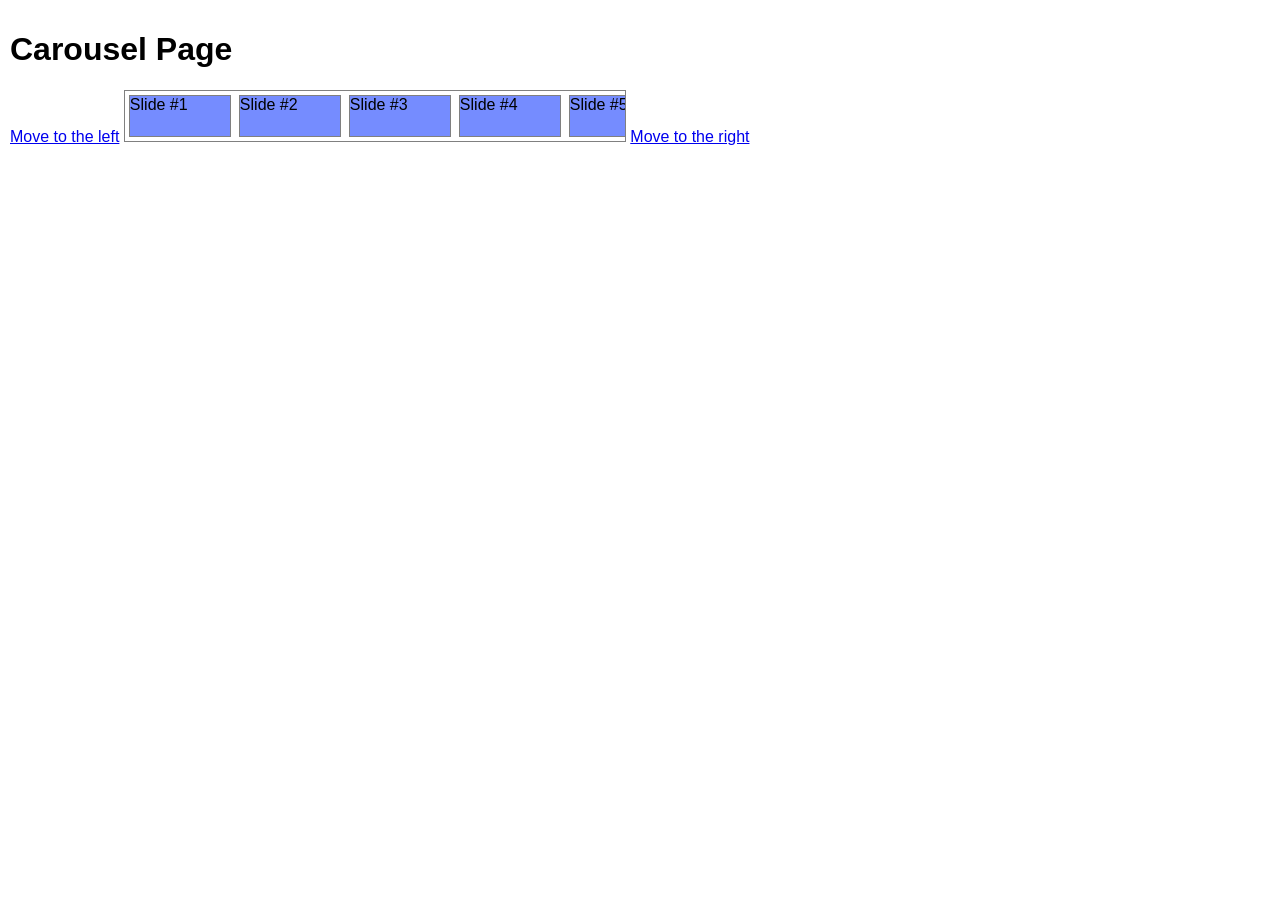
<file: index.html>
<!DOCTYPE html>
<html lang="en">
<head>
    <meta charset="utf-8">
    <meta name="viewport" content="width=device-width, initial-scale=1.0">
    <title>Carousel Page</title>

    <link rel="stylesheet" href="css/vendor/normalize.css">
    <link rel="stylesheet" href="css/common.css">
    <link rel="stylesheet" href="css/carousel.css">

    <script src="js/common.js"></script>
    <script src="js/vendor/require.js" data-main="pages/initCarouselPage" async></script>
</head>
<body> <!-- body content here -->

<h1>Carousel Page</h1>

<div class="carousel" tabindex="0">
    <a class="carousel__arrow-left carousel__arrow" href="#" tabindex="-1">Move to the left</a>
    <div class="carousel__bounds">
        <ul class="carousel__items">
            <li class="carousel__item">Slide #1</li>
            <li class="carousel__item">Slide #2</li>
            <li class="carousel__item">Slide #3</li>
            <li class="carousel__item">Slide #4</li>
            <li class="carousel__item">Slide #5</li>
            <li class="carousel__item">Slide #6</li>
            <li class="carousel__item">Slide #7</li>
            <li class="carousel__item">Slide #8</li>
            <li class="carousel__item">Slide #9</li>
            <li class="carousel__item">Slide #10</li>
        </ul>
    </div>
    <a class="carousel__arrow-right carousel__arrow" href="#" tabindex="-1">Move to the right</a>
</div>

</body>
</html>
</file>
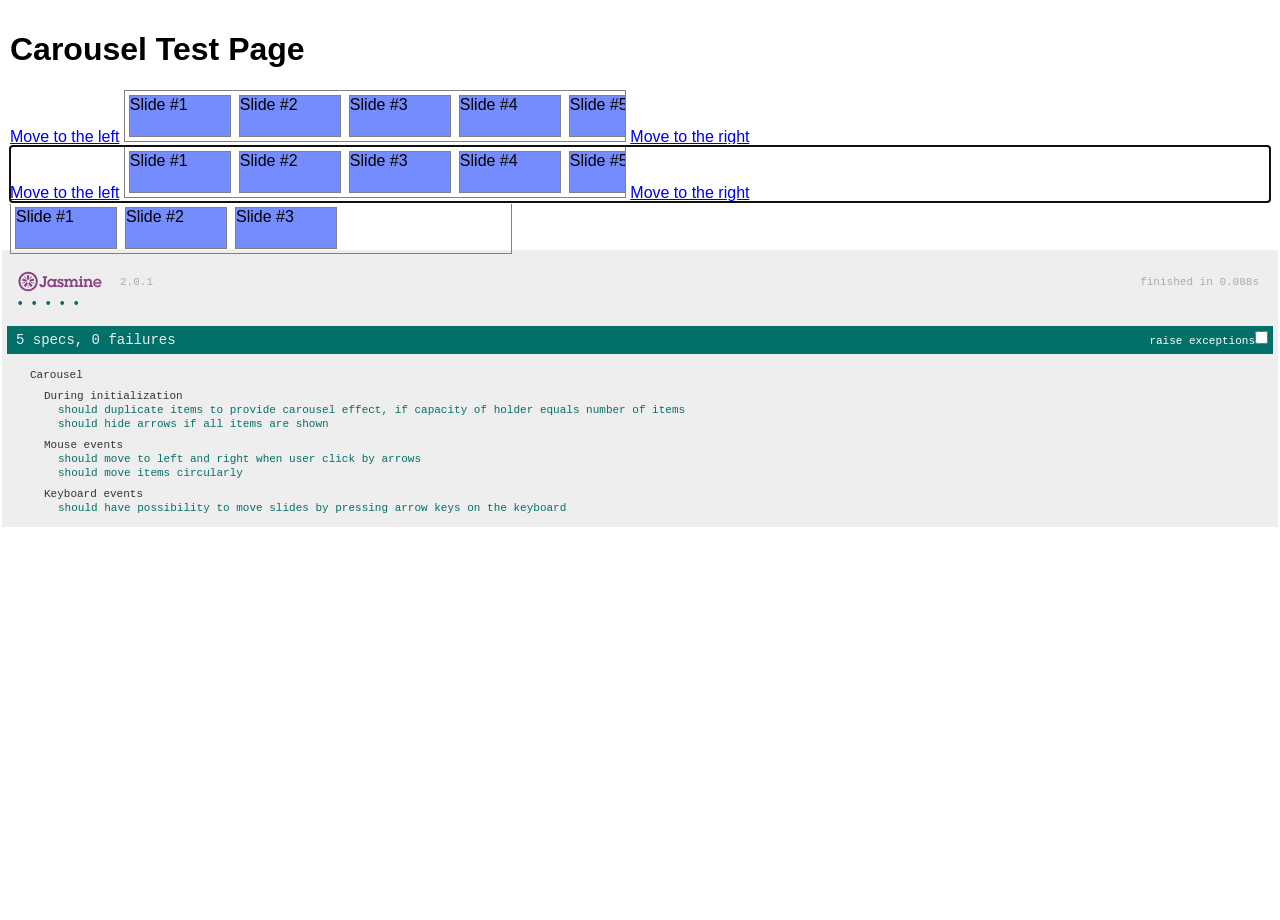
<file: carousel_tests.html>
<!DOCTYPE html>
<html lang="en">
<head>
    <meta charset="utf-8">
    <meta name="viewport" content="width=device-width, initial-scale=1.0">
    <title>Carousel Test Page</title>

    <link rel="stylesheet" href="css/vendor/normalize.css">
    <link rel="stylesheet" href="css/common.css">
    <link rel="stylesheet" href="css/carousel.css">
    <link rel="stylesheet" href="css/vendor/jasmine.css">

    <script src="js/common.js"></script>
    <script src="js/vendor/require.js" data-main="pages/CarouselTestPage" async></script>
</head>
<body> <!-- body content here -->

<h1>Carousel Test Page</h1>

<div class="carousel" tabindex="0">
    <a class="carousel__arrow-left carousel__arrow" href="#" tabindex="-1">Move to the left</a>
    <div class="carousel__bounds">
        <ul class="carousel__items">
            <li class="carousel__item">Slide #1</li>
            <li class="carousel__item">Slide #2</li>
            <li class="carousel__item">Slide #3</li>
            <li class="carousel__item">Slide #4</li>
            <li class="carousel__item">Slide #5</li>
        </ul>
    </div>
    <a class="carousel__arrow-right carousel__arrow" href="#" tabindex="-1">Move to the right</a>
</div>

<div class="carousel" tabindex="0">
    <a class="carousel__arrow-left carousel__arrow" href="#" tabindex="-1">Move to the left</a>
    <div class="carousel__bounds">
        <ul class="carousel__items">
            <li class="carousel__item">Slide #1</li>
            <li class="carousel__item">Slide #2</li>
            <li class="carousel__item">Slide #3</li>
            <li class="carousel__item">Slide #4</li>
            <li class="carousel__item">Slide #5</li>
            <li class="carousel__item">Slide #6</li>
            <li class="carousel__item">Slide #7</li>
            <li class="carousel__item">Slide #8</li>
            <li class="carousel__item">Slide #9</li>
            <li class="carousel__item">Slide #10</li>
        </ul>
    </div>
    <a class="carousel__arrow-right carousel__arrow" href="#" tabindex="-1">Move to the right</a>
</div>

<div class="carousel" tabindex="0">
    <a class="carousel__arrow-left carousel__arrow" href="#" tabindex="-1">Move to the left</a>
    <div class="carousel__bounds">
        <ul class="carousel__items">
            <li class="carousel__item">Slide #1</li>
            <li class="carousel__item">Slide #2</li>
            <li class="carousel__item">Slide #3</li>
        </ul>
    </div>
    <a class="carousel__arrow-right carousel__arrow" href="#" tabindex="-1">Move to the right</a>
</div>

</body>
</html>
</file>
<file: css/common.css>
html {
    height: 100%;
}

body {
    height: 100%;
    padding: 10px;
}
</file>
<file: css/carousel.css>
.carousel__bounds {
    display: inline-block;
    border: 1px solid gray;
    height: 50px;
    overflow: hidden;
    width: 500px;
}

.carousel__items {
    list-style: none;
    padding: 0;
    margin: 0;
    position: relative;
    width: 1000px;
}

.carousel__item {
    display: block;
    float: left;
    width: 100px;
    height: 40px;
    background-color: #758cff;
    outline: 1px solid gray;
    margin: 5px;
}
</file>
<file: css/vendor/jasmine.css>
body { overflow-y: scroll; }

.jasmine_html-reporter { background-color: #eeeeee; padding: 5px; margin: -8px; font-size: 11px; font-family: Monaco, "Lucida Console", monospace; line-height: 14px; color: #333333; }
.jasmine_html-reporter a { text-decoration: none; }
.jasmine_html-reporter a:hover { text-decoration: underline; }
.jasmine_html-reporter p, .jasmine_html-reporter h1, .jasmine_html-reporter h2, .jasmine_html-reporter h3, .jasmine_html-reporter h4, .jasmine_html-reporter h5, .jasmine_html-reporter h6 { margin: 0; line-height: 14px; }
.jasmine_html-reporter .banner, .jasmine_html-reporter .symbol-summary, .jasmine_html-reporter .summary, .jasmine_html-reporter .result-message, .jasmine_html-reporter .spec .description, .jasmine_html-reporter .spec-detail .description, .jasmine_html-reporter .alert .bar, .jasmine_html-reporter .stack-trace { padding-left: 9px; padding-right: 9px; }
.jasmine_html-reporter .banner { position: relative; }
.jasmine_html-reporter .banner .title { background: url('[data-uri]') no-repeat; background: url('[data-uri]') no-repeat, none; -webkit-background-size: 100%; -moz-background-size: 100%; -o-background-size: 100%; background-size: 100%; display: block; float: left; width: 90px; height: 25px; }
.jasmine_html-reporter .banner .version { margin-left: 14px; position: relative; top: 6px; }
.jasmine_html-reporter .banner .duration { position: absolute; right: 14px; top: 6px; }
.jasmine_html-reporter #jasmine_content { position: fixed; right: 100%; }
.jasmine_html-reporter .version { color: #aaaaaa; }
.jasmine_html-reporter .banner { margin-top: 14px; }
.jasmine_html-reporter .duration { color: #aaaaaa; float: right; }
.jasmine_html-reporter .symbol-summary { overflow: hidden; *zoom: 1; margin: 14px 0; }
.jasmine_html-reporter .symbol-summary li { display: inline-block; height: 8px; width: 14px; font-size: 16px; }
.jasmine_html-reporter .symbol-summary li.passed { font-size: 14px; }
.jasmine_html-reporter .symbol-summary li.passed:before { color: #007069; content: "\02022"; }
.jasmine_html-reporter .symbol-summary li.failed { line-height: 9px; }
.jasmine_html-reporter .symbol-summary li.failed:before { color: #ca3a11; content: "\d7"; font-weight: bold; margin-left: -1px; }
.jasmine_html-reporter .symbol-summary li.disabled { font-size: 14px; }
.jasmine_html-reporter .symbol-summary li.disabled:before { color: #bababa; content: "\02022"; }
.jasmine_html-reporter .symbol-summary li.pending { line-height: 17px; }
.jasmine_html-reporter .symbol-summary li.pending:before { color: #ba9d37; content: "*"; }
.jasmine_html-reporter .exceptions { color: #fff; float: right; margin-top: 5px; margin-right: 5px; }
.jasmine_html-reporter .bar { line-height: 28px; font-size: 14px; display: block; color: #eee; }
.jasmine_html-reporter .bar.failed { background-color: #ca3a11; }
.jasmine_html-reporter .bar.passed { background-color: #007069; }
.jasmine_html-reporter .bar.skipped { background-color: #bababa; }
.jasmine_html-reporter .bar.menu { background-color: #fff; color: #aaaaaa; }
.jasmine_html-reporter .bar.menu a { color: #333333; }
.jasmine_html-reporter .bar a { color: white; }
.jasmine_html-reporter.spec-list .bar.menu.failure-list, .jasmine_html-reporter.spec-list .results .failures { display: none; }
.jasmine_html-reporter.failure-list .bar.menu.spec-list, .jasmine_html-reporter.failure-list .summary { display: none; }
.jasmine_html-reporter .running-alert { background-color: #666666; }
.jasmine_html-reporter .results { margin-top: 14px; }
.jasmine_html-reporter.showDetails .summaryMenuItem { font-weight: normal; text-decoration: inherit; }
.jasmine_html-reporter.showDetails .summaryMenuItem:hover { text-decoration: underline; }
.jasmine_html-reporter.showDetails .detailsMenuItem { font-weight: bold; text-decoration: underline; }
.jasmine_html-reporter.showDetails .summary { display: none; }
.jasmine_html-reporter.showDetails #details { display: block; }
.jasmine_html-reporter .summaryMenuItem { font-weight: bold; text-decoration: underline; }
.jasmine_html-reporter .summary { margin-top: 14px; }
.jasmine_html-reporter .summary ul { list-style-type: none; margin-left: 14px; padding-top: 0; padding-left: 0; }
.jasmine_html-reporter .summary ul.suite { margin-top: 7px; margin-bottom: 7px; }
.jasmine_html-reporter .summary li.passed a { color: #007069; }
.jasmine_html-reporter .summary li.failed a { color: #ca3a11; }
.jasmine_html-reporter .summary li.empty a { color: #ba9d37; }
.jasmine_html-reporter .summary li.pending a { color: #ba9d37; }
.jasmine_html-reporter .description + .suite { margin-top: 0; }
.jasmine_html-reporter .suite { margin-top: 14px; }
.jasmine_html-reporter .suite a { color: #333333; }
.jasmine_html-reporter .failures .spec-detail { margin-bottom: 28px; }
.jasmine_html-reporter .failures .spec-detail .description { background-color: #ca3a11; }
.jasmine_html-reporter .failures .spec-detail .description a { color: white; }
.jasmine_html-reporter .result-message { padding-top: 14px; color: #333333; white-space: pre; }
.jasmine_html-reporter .result-message span.result { display: block; }
.jasmine_html-reporter .stack-trace { margin: 5px 0 0 0; max-height: 224px; overflow: auto; line-height: 18px; color: #666666; border: 1px solid #ddd; background: white; white-space: pre; }
</file>
